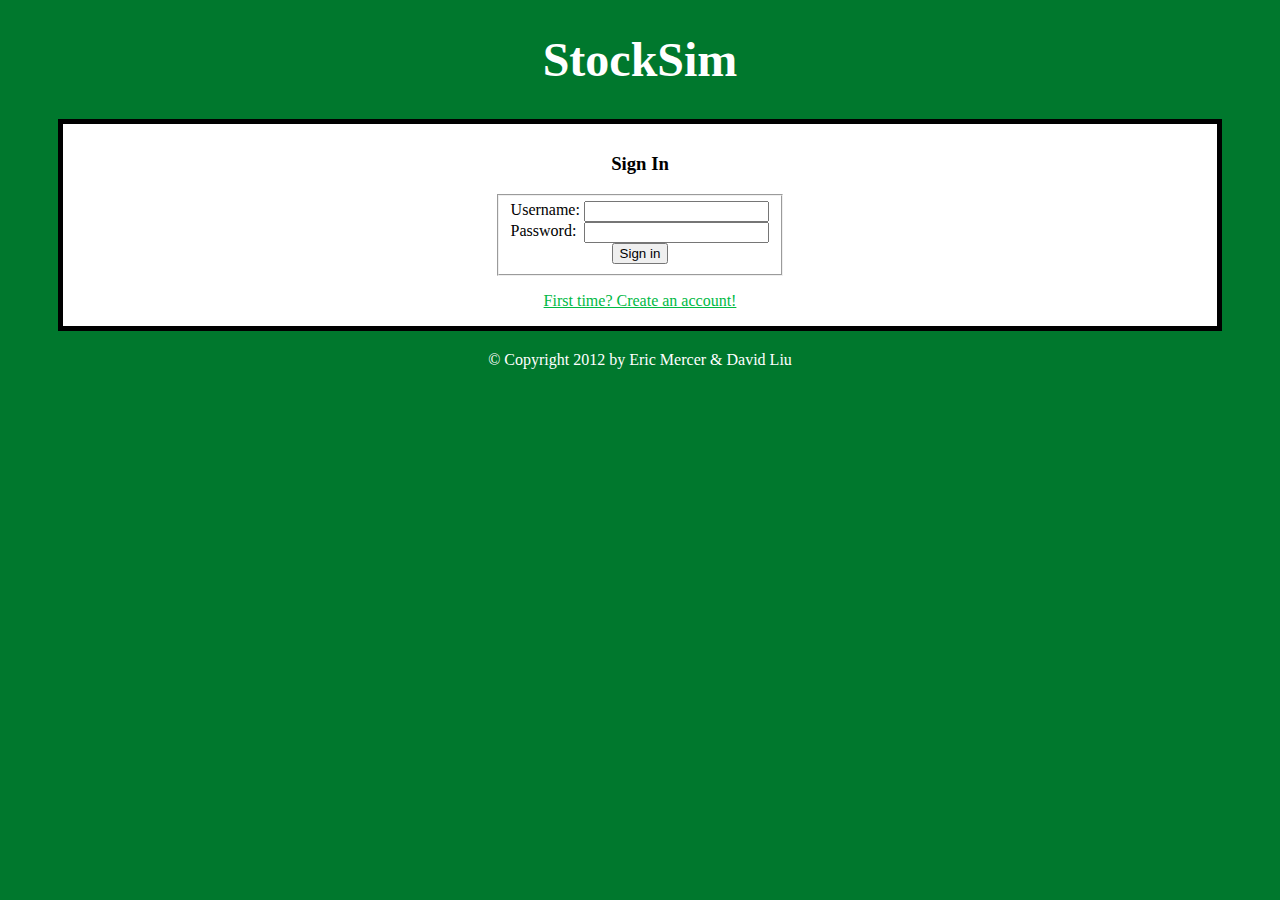
<file: web/index.html>
<!DOCTYPE html>
<html lang="en">
  <head>
    <meta charset="utf-8" />

    <!-- Always force latest IE rendering engine (even in intranet) & Chrome Frame
    Remove this if you use the .htaccess -->
    <meta http-equiv="X-UA-Compatible" content="IE=edge,chrome=1" />

    <title>StockSim</title>
    <meta name="description" content="" />
    <meta name="author" content="Eric Mercer" />
    <meta name="viewport" content="width=device-width; initial-scale=1.0" />

    <!-- Replace favicon.ico & apple-touch-icon.png in the root of your domain and delete these references -->
    <link rel="stylesheet" type="text/css" href="css/style.css" />
    <link rel="shortcut icon" href="/favicon.ico" />
    <link rel="apple-touch-icon" href="/apple-touch-icon.png" />
  </head>

  <body>
    <div>
      <header>
        <h1>StockSim</h1>
      </header>
      
      <div class="content">
        
        <h3 align="center">Sign In</h3>
        
        <div class="login">
          <fieldset>
            <form name="login" action="jsp/login.jsp" method="get">
              <label>Username: </label><input type="text" name="username" required="required"><br>
              <label>Password:  </label><input type="password" name="password" required="required"><br>
              <input type="submit" value="Sign in">
            </form>
          </fieldset>
          <p>
            <a href="html/newAccount.html">First time? Create an account!</a>
          </p>
        </div>
      </div>
      
      <footer>
        <p>
          &copy; Copyright 2012 by Eric Mercer &amp; David Liu
        </p>
      </footer>
    </div>
  </body>
</html>
</file>
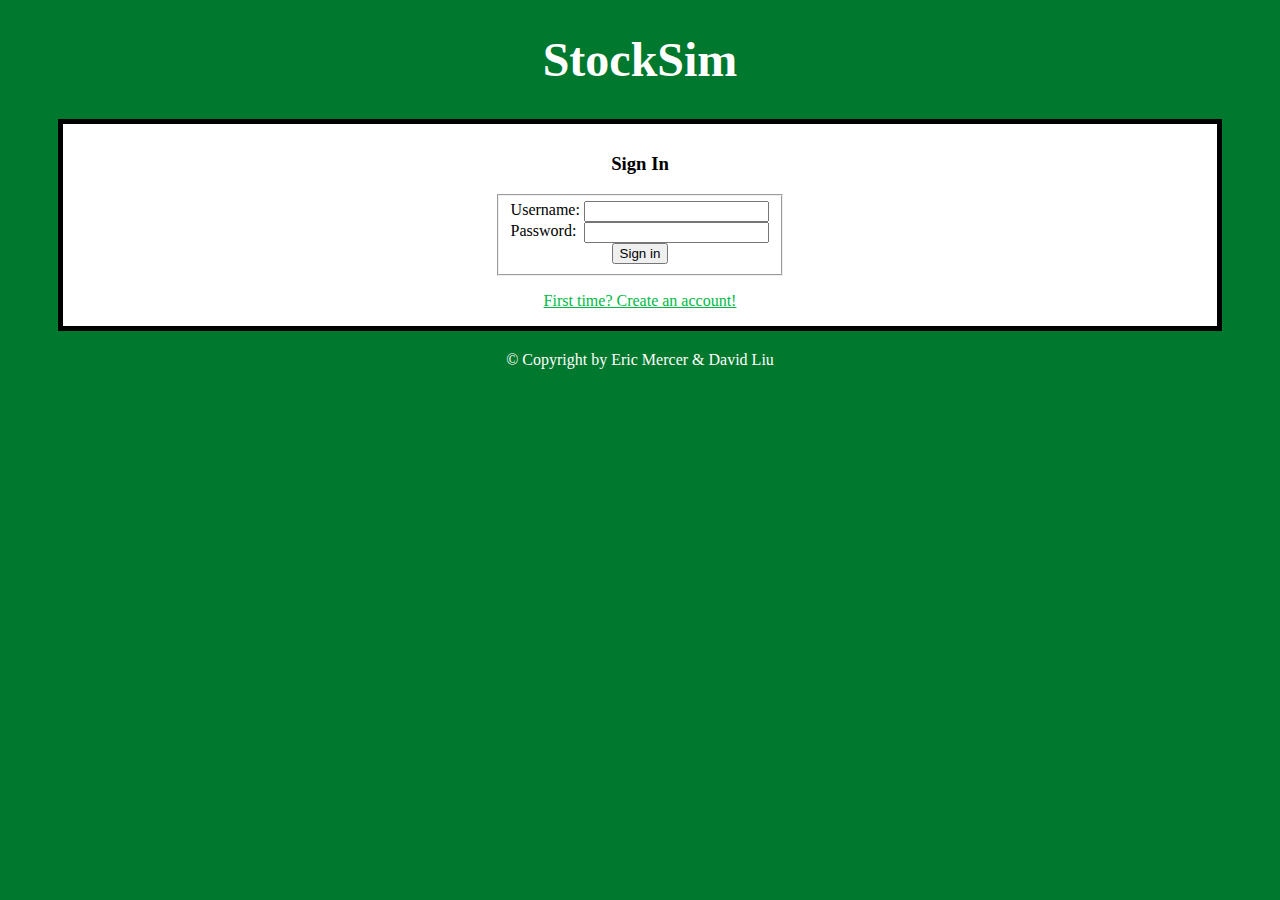
<file: web/html/index.html>
<!DOCTYPE html>
<html lang="en">
  <head>
    <meta charset="utf-8" />

    <!-- Always force latest IE rendering engine (even in intranet) & Chrome Frame
    Remove this if you use the .htaccess -->
    <meta http-equiv="X-UA-Compatible" content="IE=edge,chrome=1" />

    <title>StockSim</title>
    <meta name="description" content="" />
    <meta name="author" content="Eric Mercer" />
    <meta name="viewport" content="width=device-width; initial-scale=1.0" />

    <!-- Replace favicon.ico & apple-touch-icon.png in the root of your domain and delete these references -->
    <link rel="stylesheet" type="text/css" href="../css/style.css" />
    <link rel="shortcut icon" href="/favicon.ico" />
    <link rel="apple-touch-icon" href="/apple-touch-icon.png" />
  </head>

  <body>
    <div>
      <header>
        <h1>StockSim</h1>
      </header>
      
      <div class="content">
        
        <h3 align="center">Sign In</h3>
        
        <div class="login">
          <fieldset>
            <form name="login" action="login.jsp" method="get">
              <label>Username: </label><input type="text" name="username" required="required"><br>
              <label>Password:  </label><input type="password" name="password" required="required"><br>
              <input type="submit" value="Sign in">
            </form>
          </fieldset>
          <p>
            <a href="newAccount.html">First time? Create an account!</a>
          </p>
        </div>
      </div>
      
      <footer>
        <p>
          &copy; Copyright by Eric Mercer &amp; David Liu
        </p>
      </footer>
    </div>
  </body>
</html>
</file>
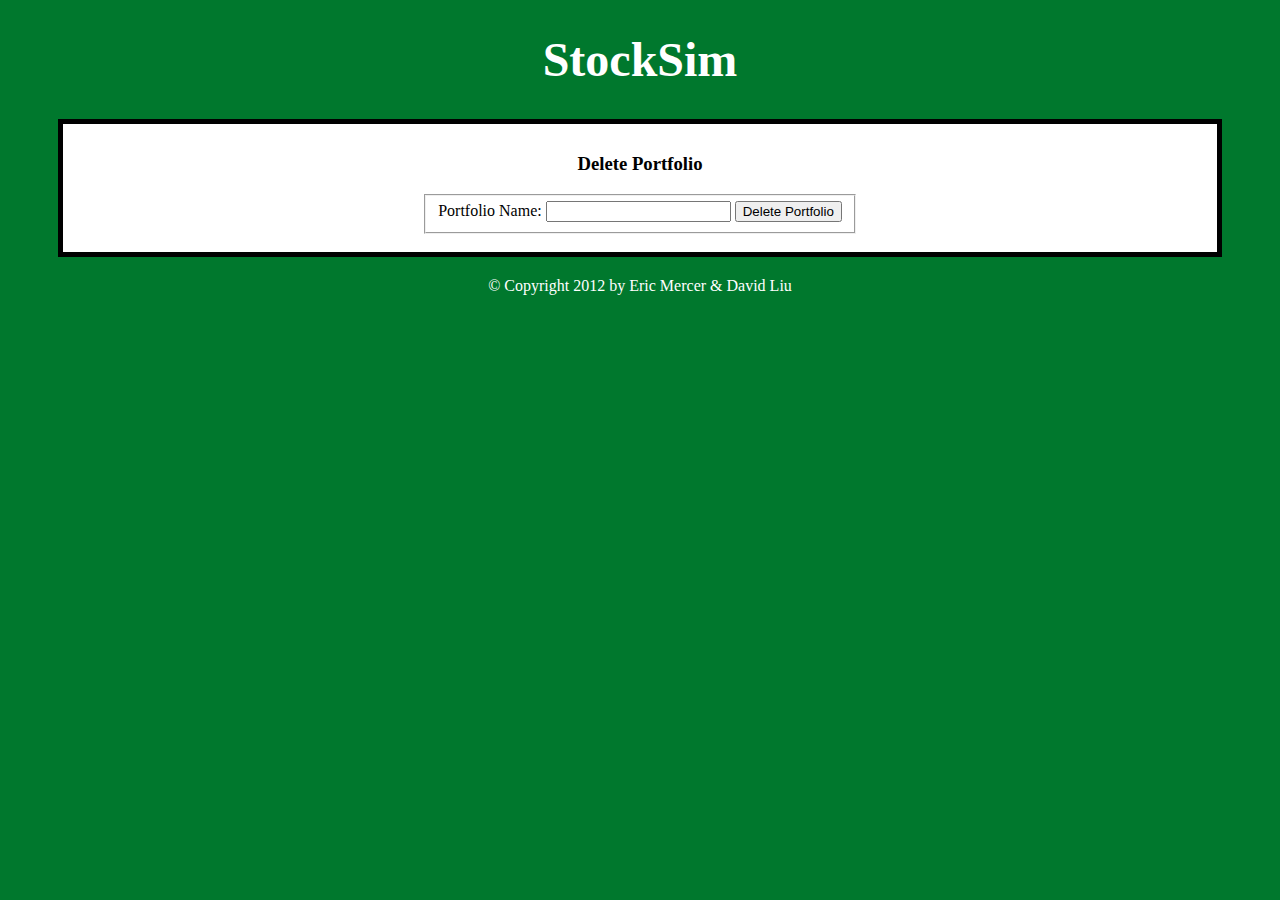
<file: web/html/deletePortfolio.html>
<!DOCTYPE html>
<html lang="en">
  <head>
    <meta charset="utf-8" />

    <!-- Always force latest IE rendering engine (even in intranet) & Chrome Frame
    Remove this if you use the .htaccess -->
    <meta http-equiv="X-UA-Compatible" content="IE=edge,chrome=1" />

    <title>StockSim</title>
    <meta name="description" content="" />
    <meta name="author" content="Eric Mercer" />
    <meta name="viewport" content="width=device-width; initial-scale=1.0" />

    <!-- Replace favicon.ico & apple-touch-icon.png in the root of your domain and delete these references -->
    <link rel="stylesheet" type="text/css" href="../css/style.css" />
    <link rel="shortcut icon" href="/favicon.ico" />
    <link rel="apple-touch-icon" href="/apple-touch-icon.png" />
  </head>

  <body>
    <div>
      <header>
        <h1>StockSim</h1>
      </header>
      
      <div class="content">
        
        <h3 align="center">Delete Portfolio</h3>
        
        <div align="center">
          <fieldset>
            <form name="delete-portfolio" method="post" action="../jsp/delete-portfolio.jsp">
              <label>Portfolio Name: </label><input type="text" name="portfolioName" pattern="[\w ]{1,30}" required="required">
              <input type="submit" value="Delete Portfolio">
            </form>
          </fieldset>
        </div>
        <br>
      </div>

      <footer>
        <p>
          &copy; Copyright 2012 by Eric Mercer &amp; David Liu
        </p>
      </footer>
    </div>
  </body>
</html>
</file>
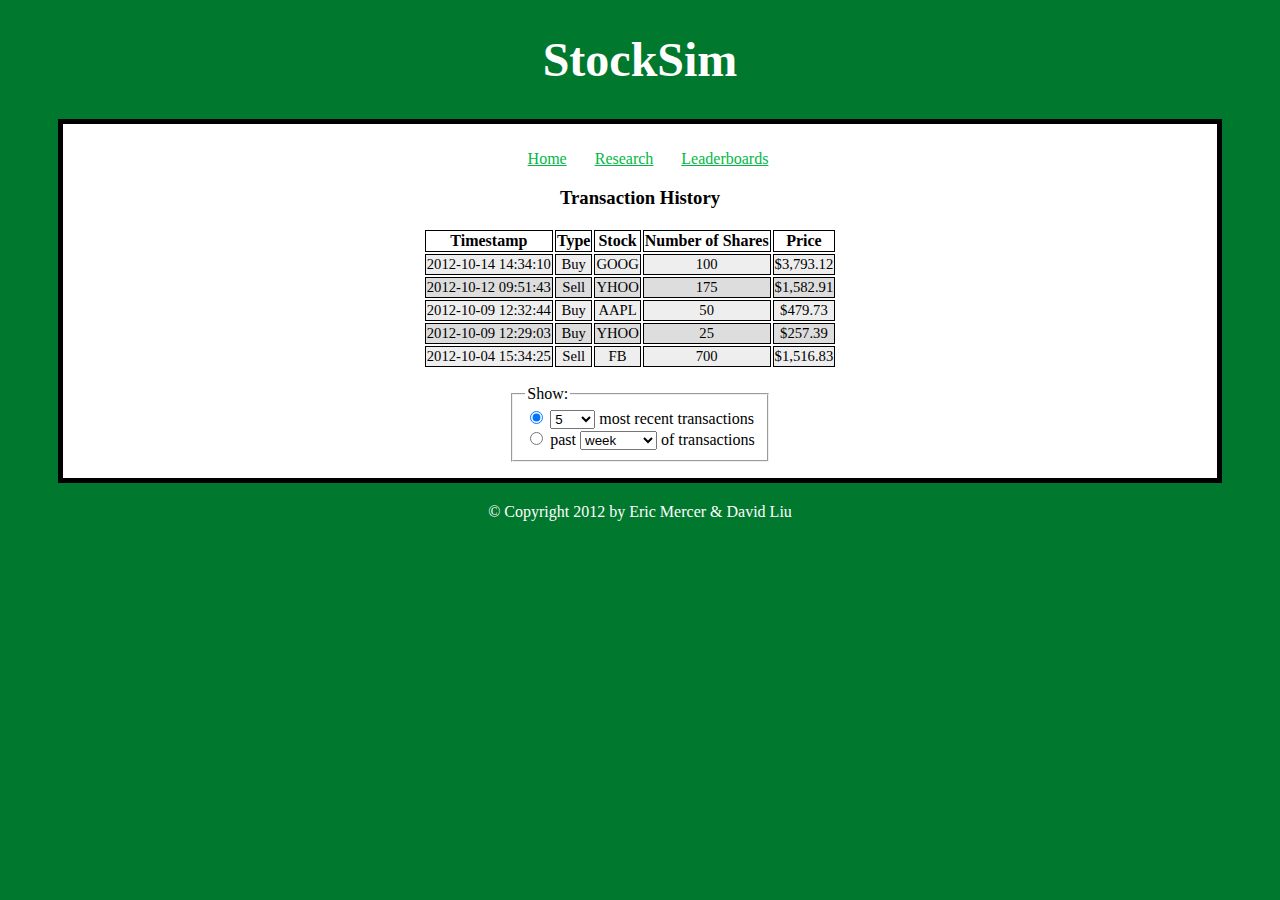
<file: web/html/history.html>
<!DOCTYPE html>
<html lang="en">
  <head>
    <meta charset="utf-8" />

    <!-- Always force latest IE rendering engine (even in intranet) & Chrome Frame
    Remove this if you use the .htaccess -->
    <meta http-equiv="X-UA-Compatible" content="IE=edge,chrome=1" />

    <title>StockSim</title>
    <meta name="description" content="" />
    <meta name="author" content="Eric Mercer" />
    <meta name="viewport" content="width=device-width; initial-scale=1.0" />

    <!-- Replace favicon.ico & apple-touch-icon.png in the root of your domain and delete these references -->
    <link rel="stylesheet" type="text/css" href="../css/style.css" />
    <link rel="shortcut icon" href="/favicon.ico" />
    <link rel="apple-touch-icon" href="/apple-touch-icon.png" />
  </head>

  <body>
    <div>
      <header>
        <h1>StockSim</h1>
      </header>
      
      <div class="content">
        <nav>
          <ul>
            <li><a href="../jsp/home.jsp">Home</a></li>
            <li><a href="research.html">Research</a></li>
            <li><a href="leaderboards.html">Leaderboards</a></li>
          </ul>
        </nav>
        
        <h3 align="center">Transaction History</h3>
        
        <div class="table">
          <table>
            <tr>
              <th>Timestamp</th>
              <th>Type</th>
              <th>Stock</th>
              <th>Number of Shares</th>
              <th>Price</th>
            </tr>
            <tr>
              <td class="gr1">2012-10-14 14:34:10</td>
              <td class="gr1">Buy</td>
              <td class="gr1">GOOG</td>
              <td class="gr1">100</td>
              <td class="gr1">$3,793.12</td>
            </tr>
            <tr>
              <td class="gr1alt">2012-10-12 09:51:43</td>
              <td class="gr1alt">Sell</td>
              <td class="gr1alt">YHOO</td>
              <td class="gr1alt">175</td>
              <td class="gr1alt">$1,582.91</td>
            </tr>
            <tr>
              <td class="gr1">2012-10-09 12:32:44</td>
              <td class="gr1">Buy</td>
              <td class="gr1">AAPL</td>
              <td class="gr1">50</td>
              <td class="gr1">$479.73</td>
            </tr>
            <tr>
              <td class="gr1alt">2012-10-09 12:29:03</td>
              <td class="gr1alt">Buy</td>
              <td class="gr1alt">YHOO</td>
              <td class="gr1alt">25</td>
              <td class="gr1alt">$257.39</td>
            </tr>
            <tr>
              <td class="gr1">2012-10-04 15:34:25</td>
              <td class="gr1">Sell</td>
              <td class="gr1">FB</td>
              <td class="gr1">700</td>
              <td class="gr1">$1,516.83</td>
            </tr>
          </table>
        </div>
          
        <p>
          <div align="center">
            <fieldset align="left">
              <legend>Show: </legend>
                <input type="radio" value="numTransactions" checked="checked">
                  <label>
                    <select>
                      <option value="1">5</option>
                      <option value="2">10</option>
                      <option value="3">25</option>
                      <option value="4">50</option>
                      <option value="5">100</option>
                    </select> most recent transactions
                  </label><br>
                <input type="radio" value="numDays">
                  <label> past
                    <select>
                      <option value="1">week</option>
                      <option value="2">month</option>
                      <option value="3">3 months</option>
                      <option value="4">year</option>
                    </select> of transactions
                  </label>
            </fieldset>    
          </div>      
        </p>
        
      </div>
      
      <footer>
        <p>
          &copy; Copyright 2012 by Eric Mercer &amp; David Liu
        </p>
      </footer>
    </div>
  </body>
</html>
</file>
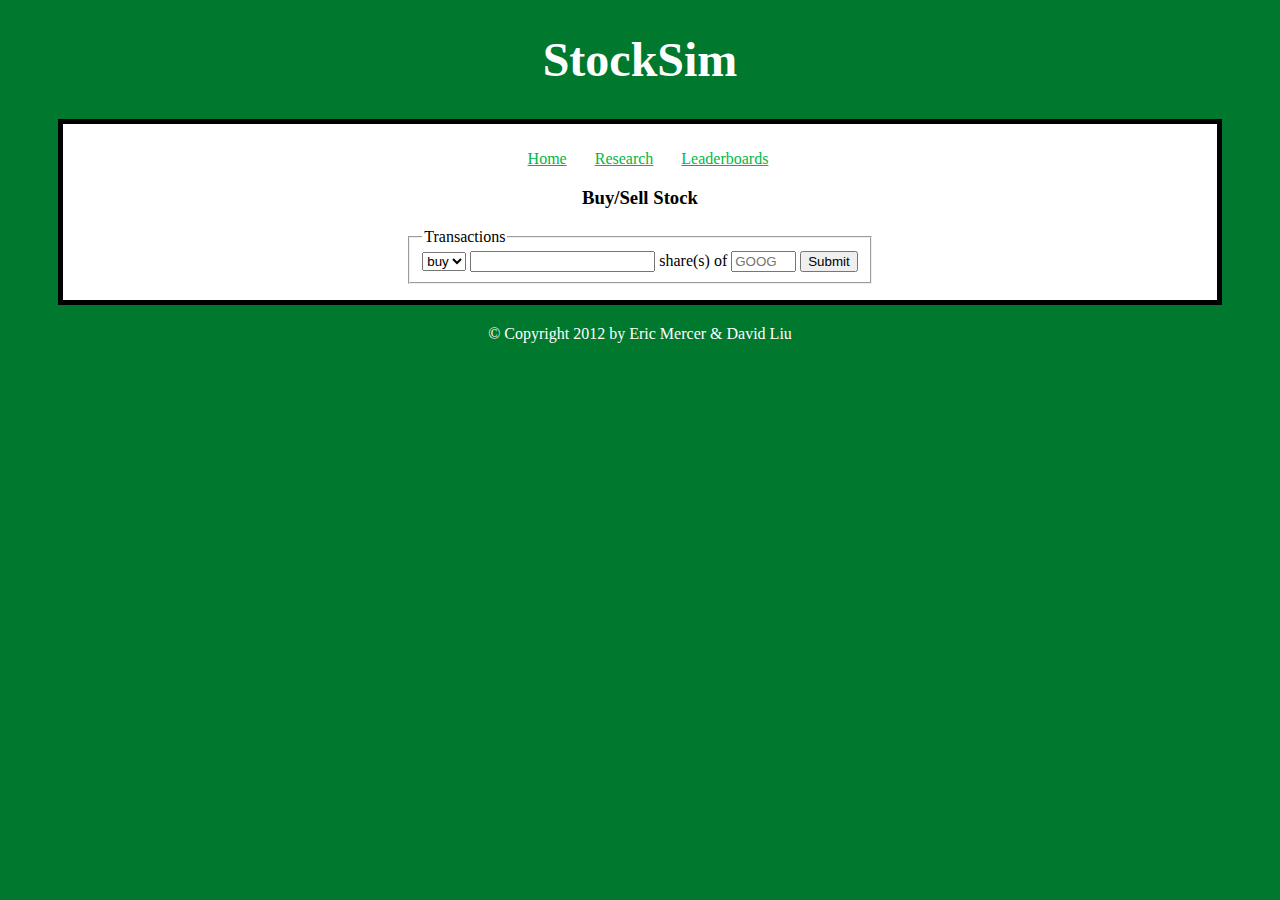
<file: web/html/marketplace.html>
<!DOCTYPE html>
<html lang="en">
  <head>
    <meta charset="utf-8" />

    <!-- Always force latest IE rendering engine (even in intranet) & Chrome Frame
    Remove this if you use the .htaccess -->
    <meta http-equiv="X-UA-Compatible" content="IE=edge,chrome=1" />

    <title>StockSim</title>
    <meta name="description" content="" />
    <meta name="author" content="Eric Mercer" />
    <meta name="viewport" content="width=device-width; initial-scale=1.0" />

    <!-- Replace favicon.ico & apple-touch-icon.png in the root of your domain and delete these references -->
    <link rel="stylesheet" type="text/css" href="../css/style.css" />
    <link rel="shortcut icon" href="/favicon.ico" />
    <link rel="apple-touch-icon" href="/apple-touch-icon.png" />
  </head>

  <body>
    <div>
      <header>
        <h1>StockSim</h1>
      </header>
      
      <div class="content">
        <nav>
          <ul>
            <li><a href="../jsp/home.jsp">Home</a></li>
            <li><a href="research.html">Research</a></li>
            <li><a href="leaderboards.html">Leaderboards</a></li>
          </ul>
        </nav>
        
        <h3 align="center">Buy/Sell Stock</h3>
        
        
        <p>
          <div align="center">
            <fieldset align="left">
              <legend>Transactions</legend>
              <form name="performTransaction" action="performTransaction.jsp" method="get">
                <select id="types">
                  <option value="1">buy</option>
                    <option value="2">sell</option>
                </select>
                <input type="number" name="numShares" min="1" step="1" dir="rtl" required="required"> share(s) of
                <input type="text" name="stock" placeholder="GOOG" required="required" size="5">
                <input type="submit" value="Submit">
              </form>
            </fieldset>
          </div>
        </p>        
      </div>
      
      <footer>
        <p>
          &copy; Copyright 2012 by Eric Mercer &amp; David Liu
        </p>
      </footer>
    </div>
  </body>
</html>
</file>
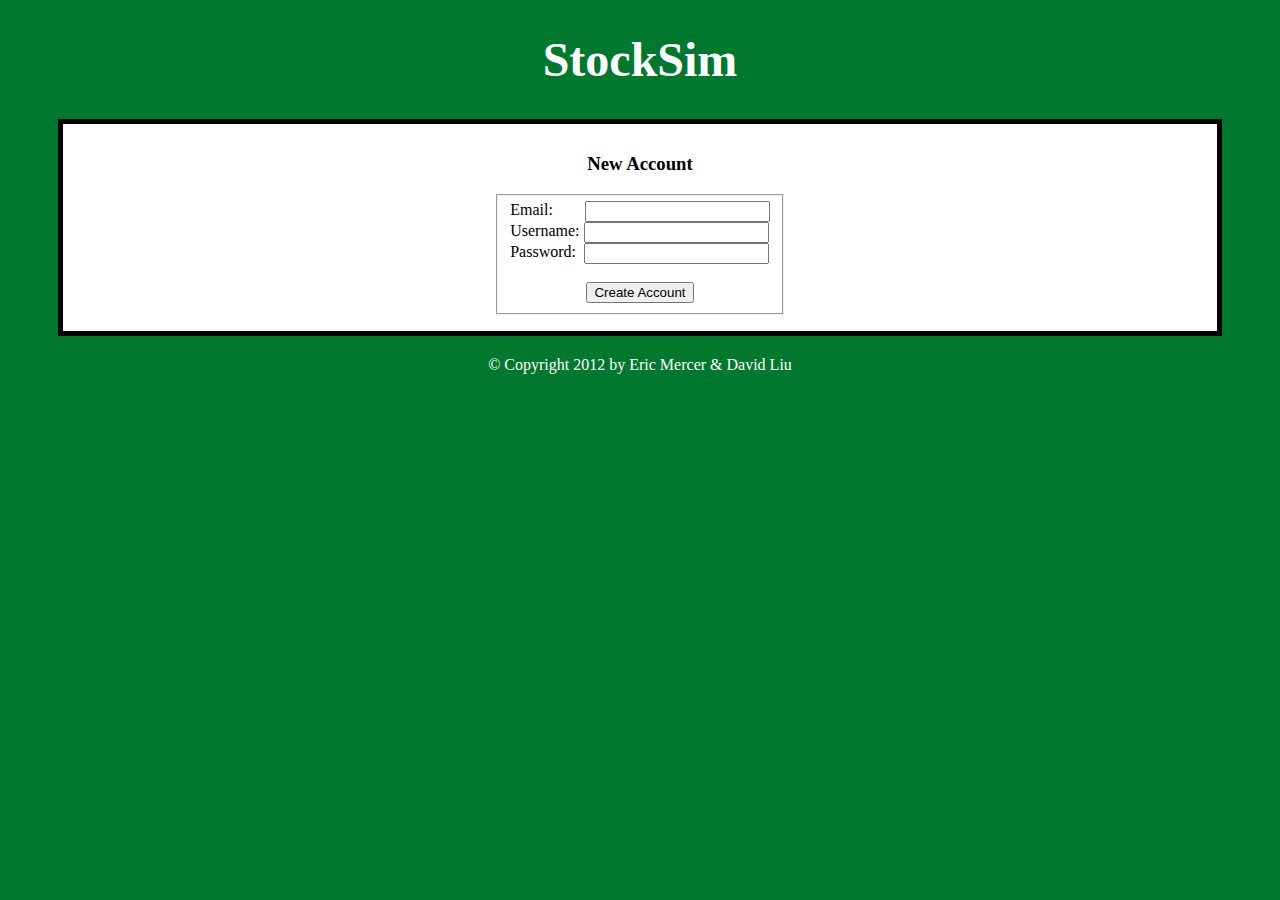
<file: web/html/newAccount.html>
<!DOCTYPE html>
<html lang="en">
  <head>
    <meta charset="utf-8" />

    <!-- Always force latest IE rendering engine (even in intranet) & Chrome Frame
    Remove this if you use the .htaccess -->
    <meta http-equiv="X-UA-Compatible" content="IE=edge,chrome=1" />

    <title>StockSim</title>
    <meta name="description" content="" />
    <meta name="author" content="Eric Mercer" />
    <meta name="viewport" content="width=device-width; initial-scale=1.0" />

    <!-- Replace favicon.ico & apple-touch-icon.png in the root of your domain and delete these references -->
    <link rel="stylesheet" type="text/css" href="../css/style.css" />
    <link rel="shortcut icon" href="/favicon.ico" />
    <link rel="apple-touch-icon" href="/apple-touch-icon.png" />
  </head>

  <body>
    <div>
      <header>
        <h1>StockSim</h1>
      </header>
      
      <div class="content">
        
        <h3 align="center">New Account</h3>
        
        <p>
          <div class="login">
            <fieldset>
              <form name="createAccount" method="post" action="../jsp/create-account.jsp">
                <label>Email:        </label><input type="email" name="email" required="required"><br>
                <label>Username: </label><input type="text" name="username" pattern="[\w]{4,30}" required="required"><br>
                <label>Password:  </label><input type="password" name="password" pattern="[\w]{5,30}" required="required"><br><br>
                <input type="submit" value="Create Account">
              </form>
            </fieldset>
          </div>
        </p>
      </div>

      <footer>
        <p>
          &copy; Copyright 2012 by Eric Mercer &amp; David Liu
        </p>
      </footer>
    </div>
  </body>
</html>
</file>
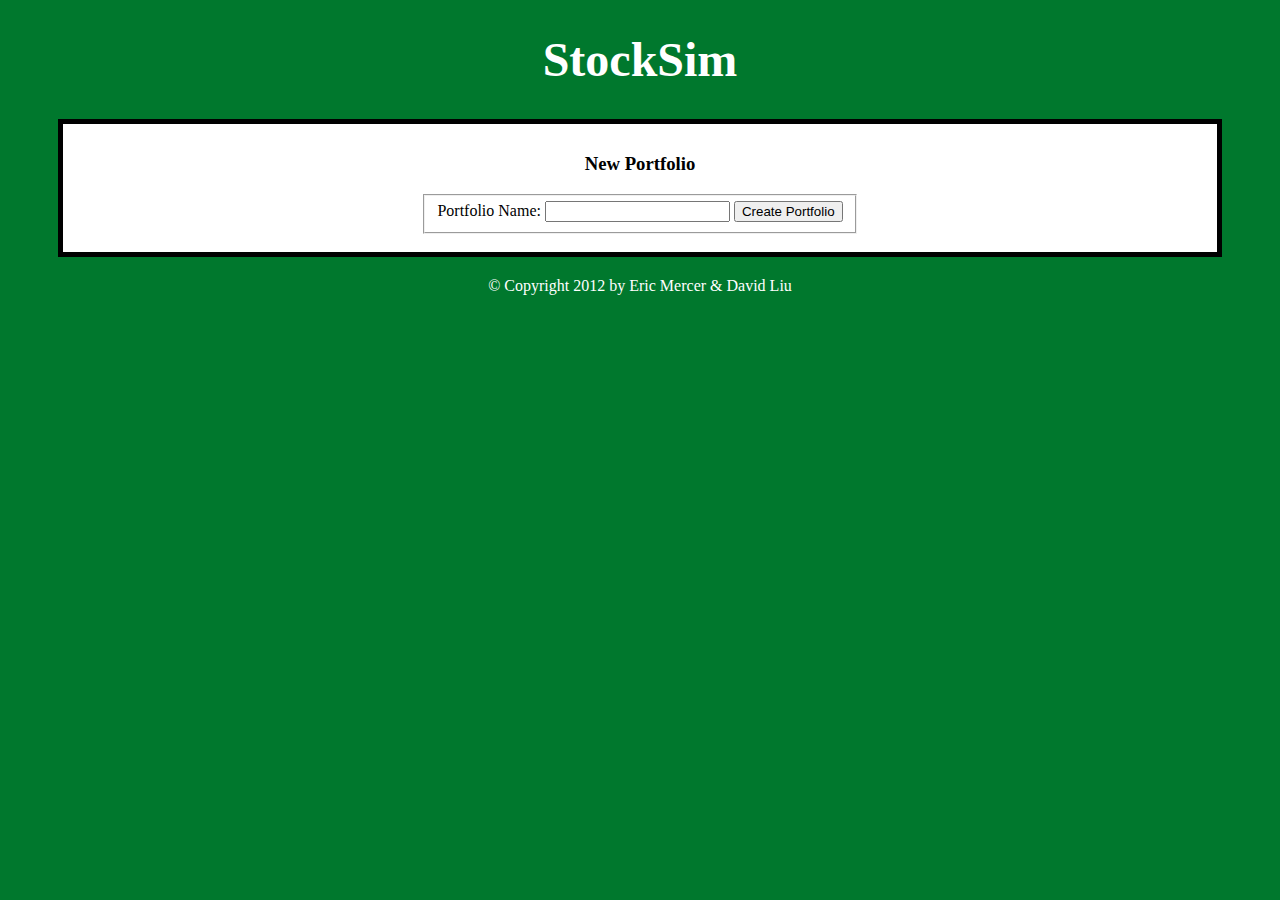
<file: web/html/newPortfolio.html>
<!DOCTYPE html>
<html lang="en">
  <head>
    <meta charset="utf-8" />

    <!-- Always force latest IE rendering engine (even in intranet) & Chrome Frame
    Remove this if you use the .htaccess -->
    <meta http-equiv="X-UA-Compatible" content="IE=edge,chrome=1" />

    <title>StockSim</title>
    <meta name="description" content="" />
    <meta name="author" content="Eric Mercer" />
    <meta name="viewport" content="width=device-width; initial-scale=1.0" />

    <!-- Replace favicon.ico & apple-touch-icon.png in the root of your domain and delete these references -->
    <link rel="stylesheet" type="text/css" href="../css/style.css" />
    <link rel="shortcut icon" href="/favicon.ico" />
    <link rel="apple-touch-icon" href="/apple-touch-icon.png" />
  </head>

  <body>
    <div>
      <header>
        <h1>StockSim</h1>
      </header>
      
      <div class="content">
        
        <h3 align="center">New Portfolio</h3>
        
        <div align="center">
          <fieldset>
            <form name="createPortfolio" method="post" action="../jsp/create-portfolio.jsp">
              <label>Portfolio Name: </label><input type="text" name="portfolioName" pattern="[\w]{1,30}" required="required">
              <input type="submit" value="Create Portfolio">
            </form>
          </fieldset>
        </div>
        <br>
      </div>

      <footer>
        <p>
          &copy; Copyright 2012 by Eric Mercer &amp; David Liu
        </p>
      </footer>
    </div>
  </body>
</html>
</file>
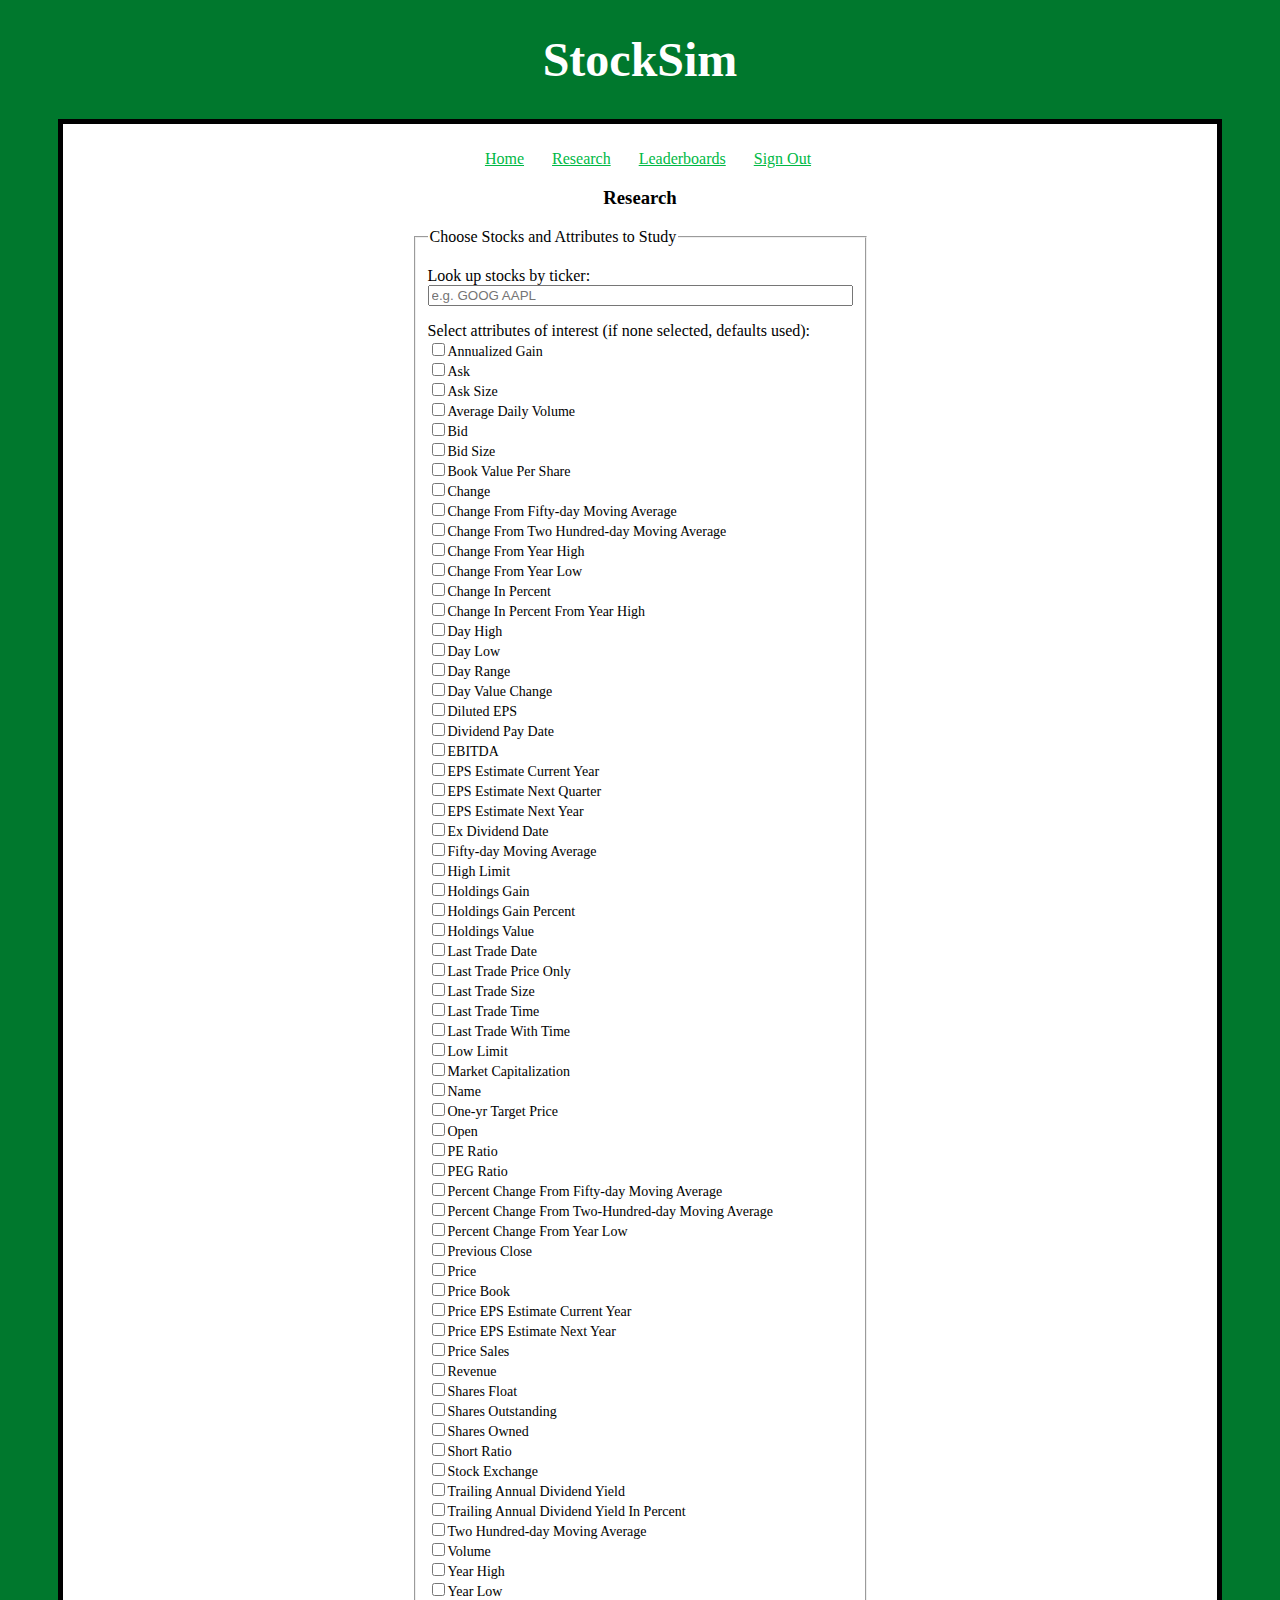
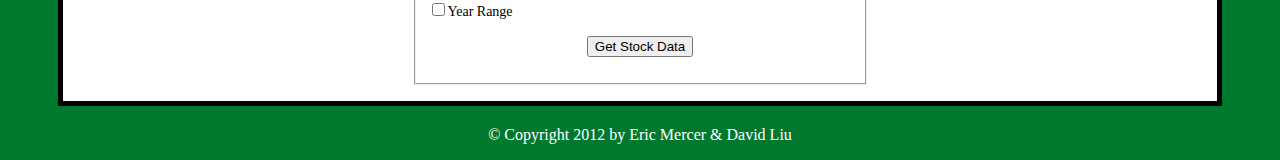
<file: web/html/research.html>
<!DOCTYPE html>
<html lang="en">
  <head>
    <meta charset="utf-8" />

    <!-- Always force latest IE rendering engine (even in intranet) & Chrome Frame
    Remove this if you use the .htaccess -->
    <meta http-equiv="X-UA-Compatible" content="IE=edge,chrome=1" />

    <title>StockSim</title>
    <meta name="description" content="" />
    <meta name="author" content="Eric Mercer" />
    <meta name="viewport" content="width=device-width; initial-scale=1.0" />

    <!-- Replace favicon.ico & apple-touch-icon.png in the root of your domain and delete these references -->
    <link rel="stylesheet" type="text/css" href="../css/style.css" />
    <link rel="shortcut icon" href="/favicon.ico" />
    <link rel="apple-touch-icon" href="/apple-touch-icon.png" />
  </head>

  <body>
    <div>
      <header>
        <h1>StockSim</h1>
      </header>
      
      <div class="content">
        
        <nav>
          <ul>
            <li><a href="../jsp/home.jsp">Home</a></li>
            <li><a href="research.html">Research</a></li>
            <li><a href="../jsp/leaderboards.jsp">Leaderboards</a></li>
            <li><a href="../jsp/logout.jsp">Sign Out</a></li>
          </ul>
        </nav>
        
        <h3 align="center">Research</h3>
        
        <div align="center">
          <p>
            <fieldset align="left">
              <legend>Choose Stocks and Attributes to Study</legend>
                <form name="get-stocks" action="../jsp/get-stocks.jsp" method="get">
                  <p>Look up stocks by ticker:
                    <br><input type="search" name="stocks" size="50" placeholder="e.g. GOOG AAPL" pattern="[A-z ]+" required="required">
                  </p>
                  Select attributes of interest (if none selected, defaults used):<br>
                  <div style="font-size:14px">
                    <input type="checkbox" name="attributes" value="Annualized Gain">Annualized Gain<br>
                    <input type="checkbox" name="attributes" value="Ask">Ask<br>
                    <input type="checkbox" name="attributes" value="Ask Size">Ask Size<br>
                    <input type="checkbox" name="attributes" value="Average Daily Volume">Average Daily Volume<br>
                    <input type="checkbox" name="attributes" value="Bid">Bid<br>
                    <input type="checkbox" name="attributes" value="Bid Size">Bid Size<br>
                    <input type="checkbox" name="attributes" value="Book Value Per Share">Book Value Per Share<br>
                    <input type="checkbox" name="attributes" value="Change">Change<br>
                    <input type="checkbox" name="attributes" value="Change From Fifty-day Moving Average">Change From Fifty-day Moving Average<br>
                    <input type="checkbox" name="attributes" value="Change From Two Hundred-day Moving Average">Change From Two Hundred-day Moving Average<br>
                    <input type="checkbox" name="attributes" value="Change From Year High">Change From Year High<br>
                    <input type="checkbox" name="attributes" value="Change From Year Low">Change From Year Low<br>
                    <input type="checkbox" name="attributes" value="Change In Percent">Change In Percent<br>
                    <input type="checkbox" name="attributes" value="Change In Percent From Year High">Change In Percent From Year High<br>
                    <input type="checkbox" name="attributes" value="Day High">Day High<br>
                    <input type="checkbox" name="attributes" value="Day Low">Day Low<br>
                    <input type="checkbox" name="attributes" value="Day Range">Day Range<br>
                    <input type="checkbox" name="attributes" value="Day Value Change">Day Value Change<br>
                    <input type="checkbox" name="attributes" value="Diluted EPS">Diluted EPS<br>
                    <input type="checkbox" name="attributes" value="Dividend Pay Date">Dividend Pay Date<br>
                    <input type="checkbox" name="attributes" value="EBITDA">EBITDA<br>
                    <input type="checkbox" name="attributes" value="EPS Estimate Current Year">EPS Estimate Current Year<br>
                    <input type="checkbox" name="attributes" value="EPS Estimate Next Quarter">EPS Estimate Next Quarter<br>
                    <input type="checkbox" name="attributes" value="EPS Estimate Next Year">EPS Estimate Next Year<br>
                    <input type="checkbox" name="attributes" value="Ex Dividend Date">Ex Dividend Date<br>
                    <input type="checkbox" name="attributes" value="Fifty-day Moving Average">Fifty-day Moving Average<br>
                    <input type="checkbox" name="attributes" value="High Limit">High Limit<br>
                    <input type="checkbox" name="attributes" value="Holdings Gain">Holdings Gain<br>
                    <input type="checkbox" name="attributes" value="Holdings Gain Percent">Holdings Gain Percent<br>
                    <input type="checkbox" name="attributes" value="Holdings Value">Holdings Value<br>
                    <input type="checkbox" name="attributes" value="Last Trade Date">Last Trade Date<br>
                    <input type="checkbox" name="attributes" value="Last Trade Price Only">Last Trade Price Only<br>
                    <input type="checkbox" name="attributes" value="Last Trade Size">Last Trade Size<br>
                    <input type="checkbox" name="attributes" value="Last Trade Time">Last Trade Time<br>
                    <input type="checkbox" name="attributes" value="Last Trade With Time">Last Trade With Time<br>
                    <input type="checkbox" name="attributes" value="Low Limit">Low Limit<br>
                    <input type="checkbox" name="attributes" value="Market Capitalization">Market Capitalization<br>
                    <input type="checkbox" name="attributes" value="Name">Name<br>
                    <input type="checkbox" name="attributes" value="One-yr Target Price">One-yr Target Price<br>
                    <input type="checkbox" name="attributes" value="Open">Open<br>
                    <input type="checkbox" name="attributes" value="PE Ratio">PE Ratio<br>
                    <input type="checkbox" name="attributes" value="PEG Ratio">PEG Ratio<br>
                    <input type="checkbox" name="attributes" value="Percent Change From Fifty-day Moving Average">Percent Change From Fifty-day Moving Average<br>
                    <input type="checkbox" name="attributes" value="Percent Change From Two-Hundred-day Moving Average">Percent Change From Two-Hundred-day Moving Average<br>
                    <input type="checkbox" name="attributes" value="Percent Change From Year Low">Percent Change From Year Low<br>
                    <input type="checkbox" name="attributes" value="Previous Close">Previous Close<br>
                    <input type="checkbox" name="attributes" value="Price">Price<br>
                    <input type="checkbox" name="attributes" value="Price Book">Price Book<br>
                    <input type="checkbox" name="attributes" value="Price EPS Estimate Current Year">Price EPS Estimate Current Year<br>
                    <input type="checkbox" name="attributes" value="Price EPS Estimate Next Year">Price EPS Estimate Next Year<br>
                    <input type="checkbox" name="attributes" value="Price Sales">Price Sales<br>
                    <input type="checkbox" name="attributes" value="Revenue">Revenue<br>
                    <input type="checkbox" name="attributes" value="Shares Float">Shares Float<br>
                    <input type="checkbox" name="attributes" value="Shares Outstanding">Shares Outstanding<br>
                    <input type="checkbox" name="attributes" value="Shares Owned">Shares Owned<br>
                    <input type="checkbox" name="attributes" value="Short Ratio">Short Ratio<br>
                    <input type="checkbox" name="attributes" value="Stock Exchange">Stock Exchange<br>
                    <input type="checkbox" name="attributes" value="Trailing Annual Dividend Yield">Trailing Annual Dividend Yield<br>
                    <input type="checkbox" name="attributes" value="Trailing Annual Dividend Yield In Percent">Trailing Annual Dividend Yield In Percent<br>
                    <input type="checkbox" name="attributes" value="Two Hundred-day Moving Average">Two Hundred-day Moving Average<br>
                    <input type="checkbox" name="attributes" value="Volume">Volume<br>
                    <input type="checkbox" name="attributes" value="Year High">Year High<br>
                    <input type="checkbox" name="attributes" value="Year Low">Year Low<br>
                    <input type="checkbox" name="attributes" value="Year Range">Year Range
                  </div>
                  <p align="center">
                    <input type="submit" value="Get Stock Data">
                  </p>
                </form>
              </fieldset>
            </p>
          </div>
      </div>
      
      <footer>
        <p>
          &copy; Copyright 2012 by Eric Mercer &amp; David Liu
        </p>
      </footer>
    </div>
  </body>
</html>
</file>
<file: web/css/style.css>
/* General */

body {
  color: #FFFFFF;
  background-color: #00782D;
  font-family: System;
}

header {
  text-align: center;
  font-size: 24px;
  margin: 20px;
}

nav {
  color: #000000;
  text-align: center;
  font-size: 16px;
}

nav ul {
  list-style: none;
}

nav li {
  display: inline;
  position: relative;
  margin: 0 24px 0 0;
}

nav a {
  color: #00B945;
}

fieldset {
  display: inline;
}

footer {
  color: #FFFFFF;
  text-align: center;
  font-size: 16px;
  margin-top: 20px;
}

/* Content */

.content {
  color: #000000;
  background-color: #FFFFFF;
  text-align: justify;
  padding-top: 10px;
  padding-left: 20px;
  padding-right: 20px;
  margin-left: 50px;
  margin-right: 50px;
  border: 5px #000000;
  border-style: solid;
}

.content a {
  color: #00B945;
}

/* Log in */

.login {
  text-align: center;
}

.login fieldset {
  display: inline;
}

.login label {
    display: inline-block;
    float: left;
    clear: left;
    white-space: pre;
    text-align: right;
}

/* Tables */

.table {
  text-align: center;
  margin-left: auto;
  margin-right: auto;
}

table {
  margin: 0 20px 0 0;
  display: inline-block;
  text-align: center;
  vertical-align: top;
}

td a {
  color: #6A0AAB;
  font-weight: bold;
}

th {
  vertical-align: middle;
  text-align: center;
  background-color: #FFFFFF;
  font-size: 12pt;
  border: 1px solid;
}

td.gr1 {
  vertical-align: middle;
  text-align: center;
  background-color: #EEEEEE;
  font-size: 11pt;
  border: 1px solid;
}

td.gr1alt {
  vertical-align: middle;
  text-align: center;
  background-color: #DDDDDD;
  font-size: 11pt;
  border: 1px solid;
}
</file>
